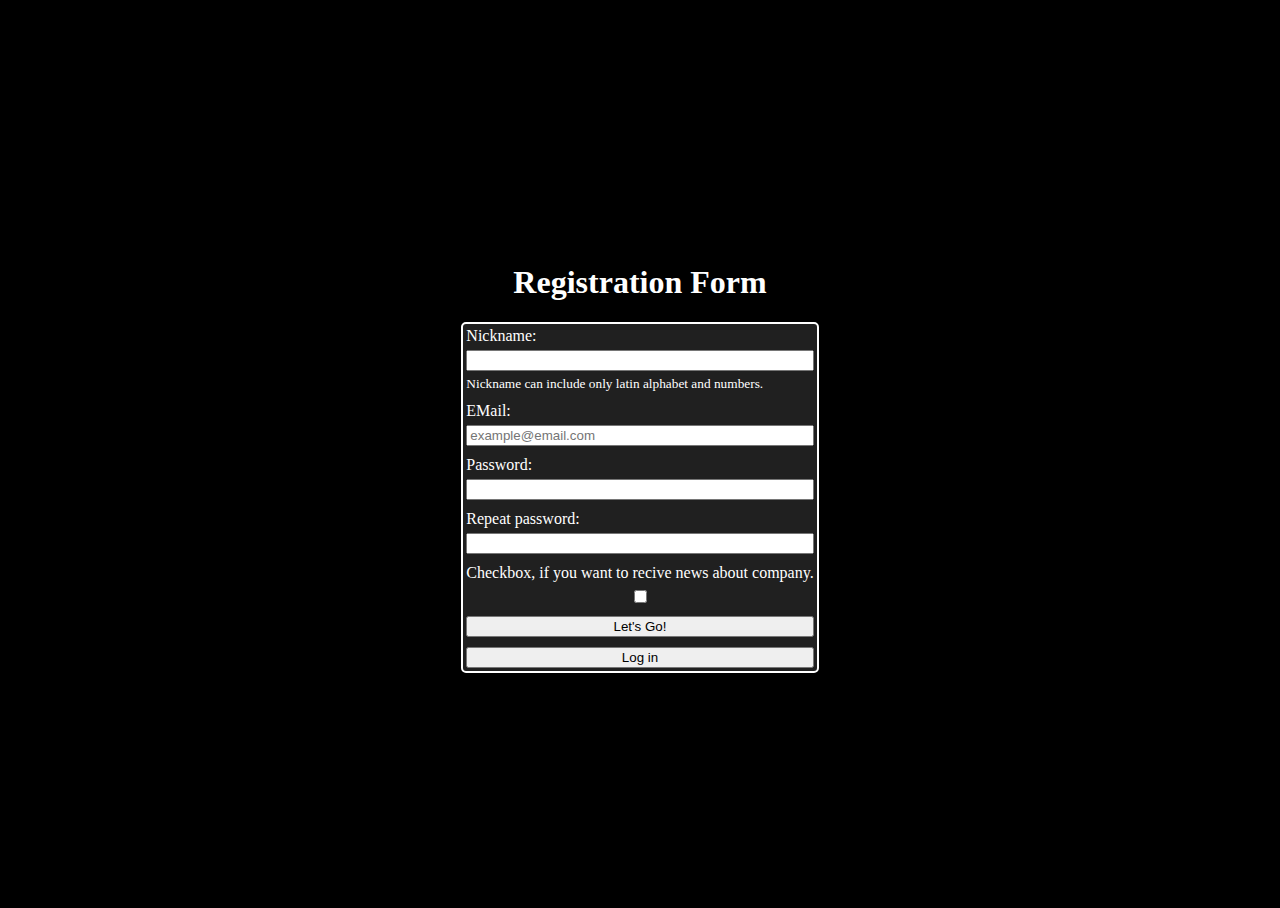
<file: index.html>
<!DOCTYPE html> 
<html lang="en">
<head>
    <meta charset="UTF-8">
    <meta name="viewport" content="width=device-width, initial-scale=1.0">
    <title>Document</title>
    <link rel="stylesheet" href="./styles.css">
    <link
      rel="stylesheet"
      href="https://cdnjs.cloudflare.com/ajax/libs/font-awesome/6.2.1/css/all.min.css"
    />
</head>
<body>
    <h1>Registration Form</h1>
    <form id="registration-form">
        <label>
            Nickname:
            <input type="text" name="nick" pattern="[A-Za-z0-9]+" required>
            <small>Nickname can include only latin alphabet and numbers.</small>
        </label>
        <label>
            EMail:
            <input type="email" name="email" placeholder="example@email.com" required>
        </label>
        <label>
            Password:
            <input id="password" type="text" name="password" required>
        </label>
        <label>
            Repeat password:
            <input id="password-repeat" type="text" name="repeatPassword" required>
        </label>
        <label>
            Checkbox, if you want to recive news about company.
            <input type="checkbox" name="check">
        </label>
        <button type="submit">Let's Go!</button>
        <button id="login">Log in</button>
    </form>
    <script src="./main.js"></script>
</body>
</html>
</file>
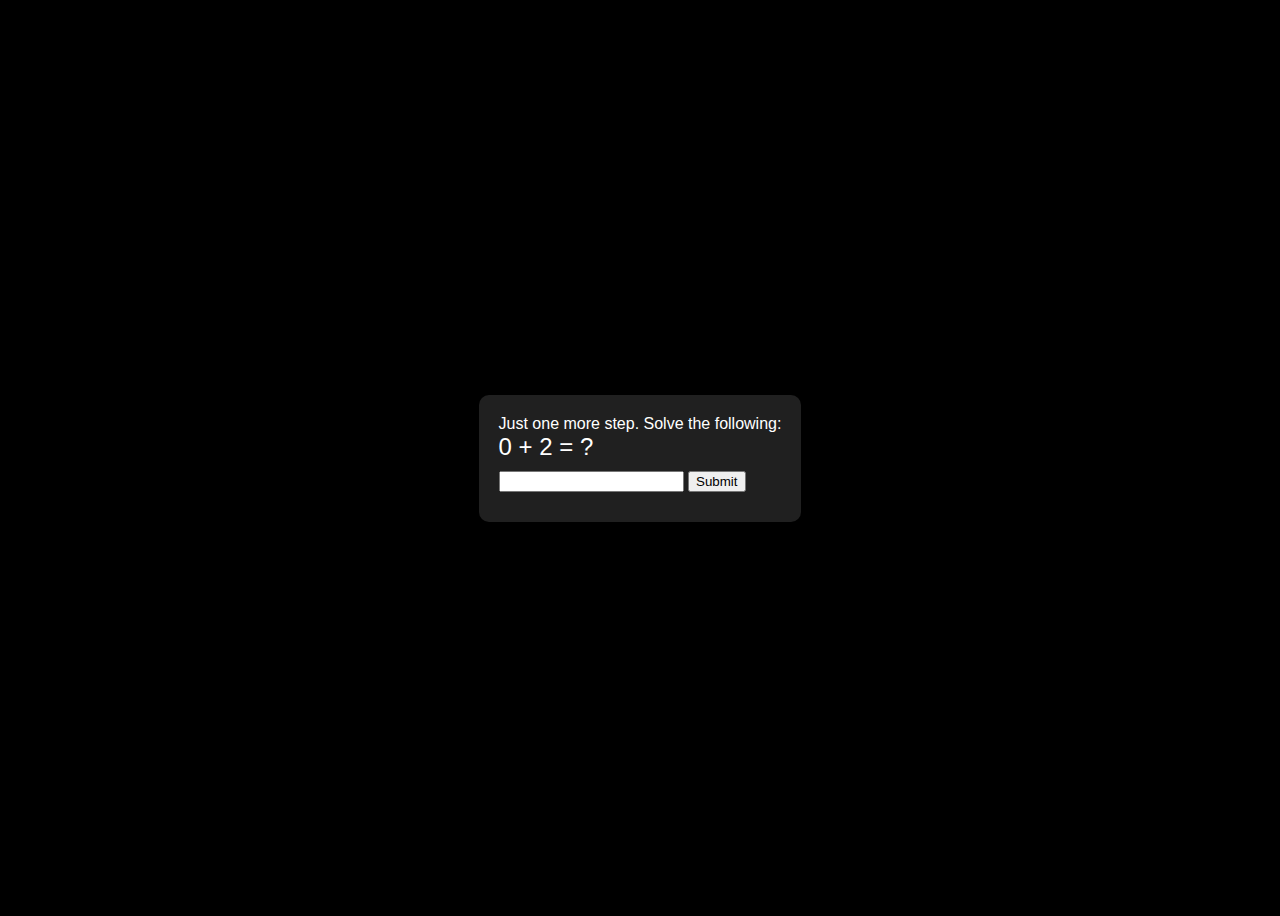
<file: captcha/example.html>
<!DOCTYPE html>
<html lang="en">
<head>
    <meta charset="UTF-8">
    <meta name="viewport" content="width=device-width, initial-scale=1.0">
    <title>Captcha</title>
    <link rel="stylesheet" href="example-styles.css">
</head>
<body>
    <div class="captcha-container">
        <form id="captcha-form">
            <label for="captcha">Just one more step. Solve the following:</label>
            <div id="captcha"></div>
            <input type="text" id="captcha-input" required>
            <button type="submit">Submit</button>
        </form>
        <div id="captcha-result"></div>
    </div>
    <span class="loader"></span>
    <script src="example-js.js"></script>
</body>
</html>
</file>
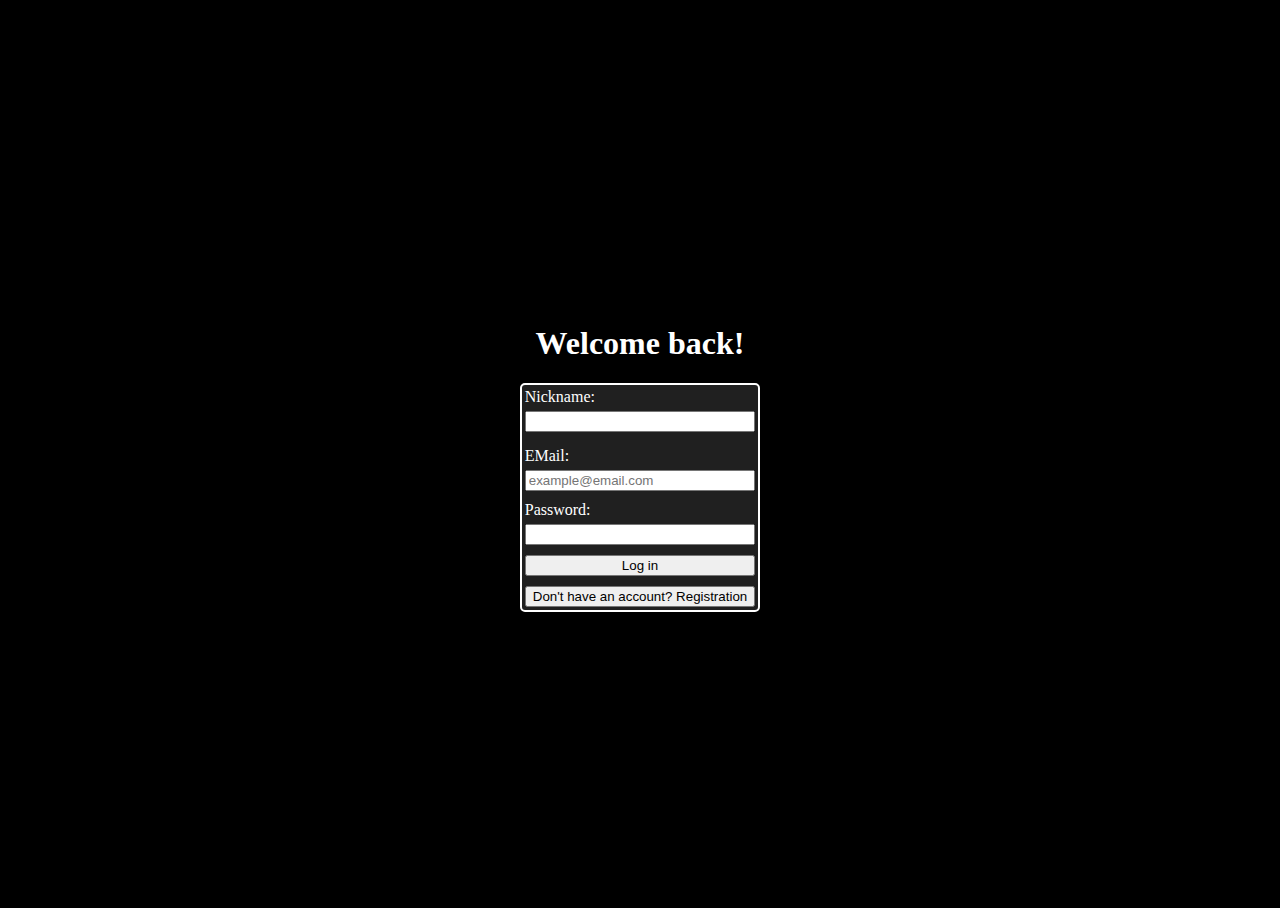
<file: loginpage/login.html>
<!DOCTYPE html>
<html lang="en">
<head>
    <meta charset="UTF-8">
    <meta name="viewport" content="width=device-width, initial-scale=1.0">
    <title>Document</title>
    <link rel="stylesheet" href="./login-css.css">
</head>
<body>
    <h1>Welcome back!</h1>
    <form id="registration-form">
        <label>
            Nickname:
            <input type="text" name="nick" pattern="[A-Za-z0-9]+" required>
            <small></small>
        </label>
        <label>
            EMail:
            <input type="email" name="email" placeholder="example@email.com" required>
        </label>
        <label>
            Password:
            <input id="password" type="text" name="password" required>
        </label>
        <button type="submit">Log in</button>
        <button id="reg">Don't have an account? Registration</button>

        <script src="./login-js.js"></script>
</body>
</html>
</file>
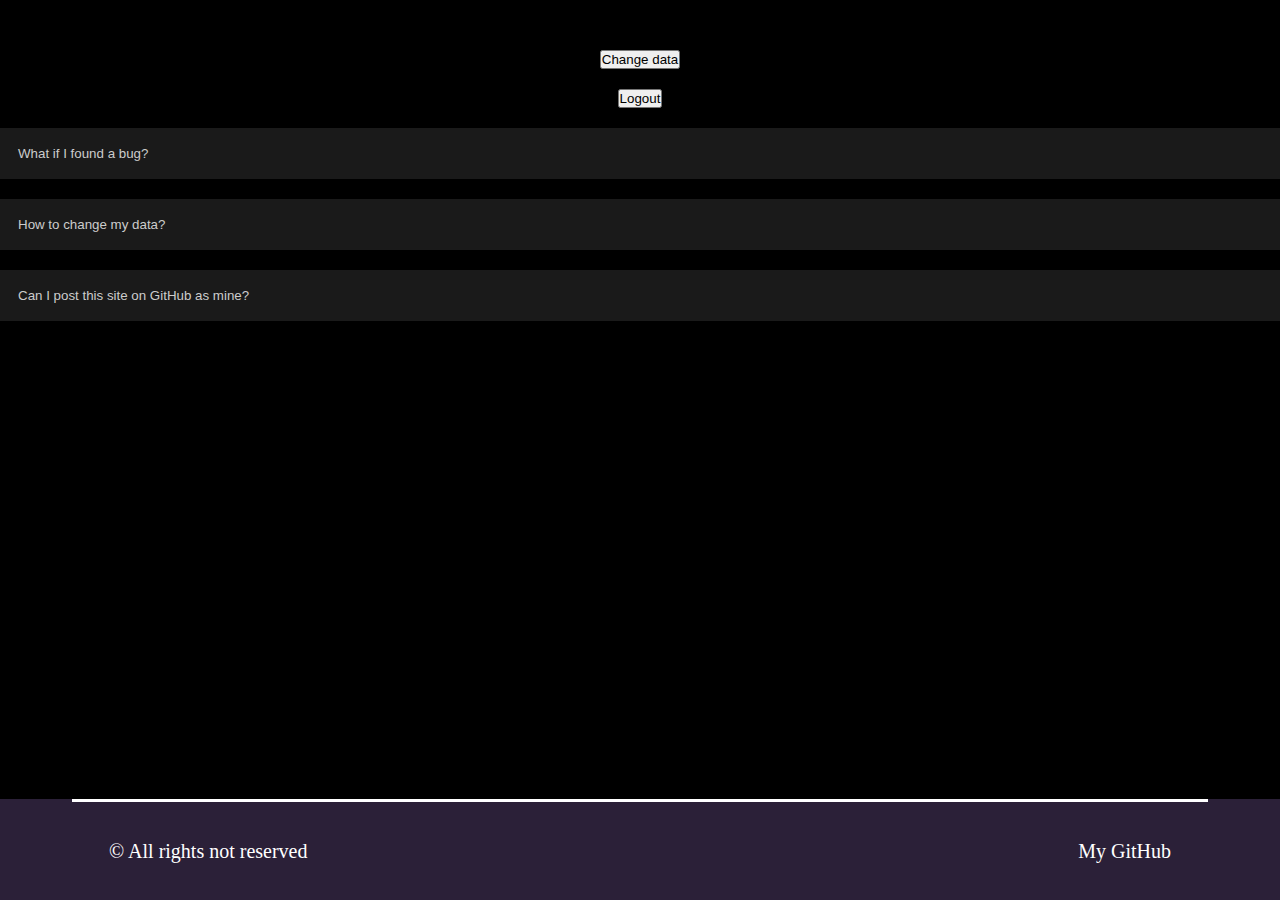
<file: profile/profile.html>
<!DOCTYPE html>
<html lang="en">
<head>
    <meta charset="UTF-8">
    <meta name="viewport" content="width=device-width, initial-scale=1.0">
    <title>Profile</title>
    <link rel="stylesheet" href="./profile-styles.css">
</head>
<body>
    <div id="profile-div">
            <section id="section-form">
                <button id="btn-data-change">Change data</button>
                <form id="data-change">
                    <div class="title">Welcome back</div>
                    <div class="subtitle">Let's change your data!</div>
                    <div class="input-container ic1">
                      <input id="nickname" class="input" type="text" placeholder=" " name="nickname"/>
                      <div class="cut"></div>
                      <label for="firstname" class="placeholder">Nickname</label>
                    </div>
                    <div class="input-container ic2">
                      <input id="email" class="input" type="text" placeholder=" " name="email"/>
                      <div class="cut"></div>
                      <label for="lastname" class="placeholder" type="email">Email</label>
                    </div>
                    <div class="input-container ic2">
                      <input id="password" class="input" type="text" placeholder=" " name=""/>
                      <div class="cut cut-short"></div>
                      <label for="email" class="placeholder">Password</label>
                    </div>
                    <button type="text" class="submit">submit</button>
                </form>
            </section>
        <button id="logoutBtn">Logout</button>
        <button class="accordion">What if I found a bug?</button>
<div class="panel">
  <p>Feel free to write me on discord: papapopoitorm0zil. I'll be glad to help!</p>
</div>

<button class="accordion">How to change my data?</button>
<div class="panel">
  <p>Click on the button called "change data". And there you can edit your email, nickname or password.</p>
</div>

<button class="accordion">Can I post this site on GitHub as mine?</button>
<div class="panel">
  <p>Logically, its not forbidden. But it disrespecteful to me. So please, dont repost my creations without my mention in credits.</p>
</div>
    </div>
    <footer class="body-footer">
        <div class="body-footer-content">
            <p>&copy;   All rights not reserved</p>
            <a href="https://github.com/papapopoitormozil">My GitHub</a>
        </div>
    </footer>

    <script src="profile-js.js"></script>
</body>
</html>
</file>
<file: styles.css>
html, body {
    height: 100%;
}

body {
    display: flex;
    justify-content: center;
    align-items: center;
    flex-direction: column;
    background-color: black;
    color: white;
}

#registration-form {
    display: flex;
    flex-direction: column;
    gap: 10px;
    border: 2px solid rgb(255, 255, 255);
    padding: 3px;
    border-radius: 5px;
    background-color: rgb(32, 32, 32);
}

#registration-form label {
    display: flex;
    flex-direction: column;
    gap: 5px;
}

p {
    display: none;
}
</file>
<file: captcha/example-styles.css>
body {
    font-family: Arial, sans-serif;
    display: flex;
    justify-content: center;
    align-items: center;
    flex-direction: column;
    gap: 40px;
    height: 100vh;
    background-color: #000000;
    color: white;
}

.captcha-container {
    background-color: rgb(32, 32, 32);
    padding: 20px;
    border-radius: 10px;
    box-shadow: 0 0 10px rgba(0, 0, 0, 0.1);
}

#captcha {
    font-size: 1.5em;
    margin-bottom: 10px;
}

#captcha-result {
    margin-top: 10px;
    font-size: 1.2em;
}

.loader {
    display: none;
    width: 48px;
    height: 48px;
    border: 5px solid #FFF;
    border-bottom-color: transparent;
    border-radius: 50%;
    box-sizing: border-box;
    animation: rotation 1s linear infinite;
    }

    @keyframes rotation {
    0% {
        transform: rotate(0deg);
    }
    100% {
        transform: rotate(360deg);
    }
    }
</file>
<file: loginpage/login-css.css>
html, body {
    height: 100%;
}

body {
    display: flex;
    justify-content: center;
    align-items: center;
    flex-direction: column;
    background-color: black;
    color: white;
}

#registration-form {
    display: flex;
    flex-direction: column;
    gap: 10px;
    border: 2px solid rgb(255, 255, 255);
    padding: 3px;
    border-radius: 5px;
    background-color: rgb(32, 32, 32);
}

#registration-form label {
    display: flex;
    flex-direction: column;
    gap: 5px;
}

p {
    display: none;
}
</file>
<file: profile/profile-styles.css>
html {
  height: 100%;
}

* {
    padding: 0;
    margin: 0;
}

#profile-div {
    display: flex;
    flex-wrap: wrap;
    align-items: center;
    justify-content: center;
    flex-direction: column;
    gap: 20px;
    margin-top: 50px;
}

body {
    display: flex;
    justify-content: space-between;
    flex-direction: column;
    background-color: rgb(0, 0, 0);
    height: 100%;
}

.body-footer {
    display: flex;
    justify-content: center;
    padding: 0px 72px;
    background-color: rgb(43, 32, 56);
}

.body-footer-content {
    display: flex;
    justify-content: space-between;
    max-width: 1269px;
    width: 100%;
    border-top: white 3px solid;
    padding: 34px 37px;
}

.body-footer p {
    color: white;
    font-size: 20px;
    font-weight: 500;
    line-height: 150%;
}

.body-footer a {
  color: white;
  text-decoration: none;
  font-size: 20px;
  font-weight: 500;
  line-height: 150%;
}

#section-form {
  display: flex;
  align-items: center;
  flex-direction: column;
  gap: 30px;
}

  form {
    background-color: #15172b;
    border-radius: 20px;
    box-sizing: border-box;
    height: 500px;
    padding: 20px;
    width: 320px;
    display: none;
  }
  
  .title {
    color: #eee;
    font-family: sans-serif;
    font-size: 36px;
    font-weight: 600;
    margin-top: 30px;
  }
  
  .subtitle {
    color: #eee;
    font-family: sans-serif;
    font-size: 16px;
    font-weight: 600;
    margin-top: 10px;
  }
  
  .input-container {
    height: 50px;
    position: relative;
    width: 100%;
  }
  
  .ic1 {
    margin-top: 40px;
  }
  
  .ic2 {
    margin-top: 30px;
  }
  
  .input {
    background-color: #303245;
    border-radius: 12px;
    border: 0;
    box-sizing: border-box;
    color: #eee;
    font-size: 18px;
    height: 100%;
    outline: 0;
    padding: 4px 20px 0;
    width: 100%;
  }
  
  .cut {
    background-color: #15172b;
    border-radius: 10px;
    height: 20px;
    left: 20px;
    position: absolute;
    top: -20px;
    transform: translateY(0);
    transition: transform 200ms;
    width: 76px;
  }
  
  .cut-short {
    width: 50px;
  }
  
  .input:focus ~ .cut,
  .input:not(:placeholder-shown) ~ .cut {
    transform: translateY(8px);
  }
  
  .placeholder {
    color: #65657b;
    font-family: sans-serif;
    left: 20px;
    line-height: 14px;
    pointer-events: none;
    position: absolute;
    transform-origin: 0 50%;
    transition: transform 200ms, color 200ms;
    top: 20px;
  }
  
  .input:focus ~ .placeholder,
  .input:not(:placeholder-shown) ~ .placeholder {
    transform: translateY(-30px) translateX(10px) scale(0.75);
  }
  
  .input:not(:placeholder-shown) ~ .placeholder {
    color: #808097;
  }
  
  .input:focus ~ .placeholder {
    color: #dc2f55;
  }
  
  .submit {
    background-color: #08d;
    border-radius: 12px;
    border: 0;
    box-sizing: border-box;
    color: #eee;
    cursor: pointer;
    font-size: 18px;
    height: 50px;
    margin-top: 38px;
    outline: 0;
    text-align: center;
    width: 100%;
  }
  
  .submit:active {
    background-color: #06b;
  }
  
.accordion {
  background-color: #1a1a1a;
  color: #ccc;
  cursor: pointer;
  padding: 18px;
  width: 100%;
  text-align: left;
  border: none;
  outline: none;
  transition: 0.4s;
}

.active, .accordion:hover {
  background-color: #ccc;
  color: #1a1a1a;
}

.panel {
  padding: 0 18px;
  background-color: rgb(0, 0, 0);
  color: #ccc;
  display: none;
  overflow: hidden;
}
</file>
